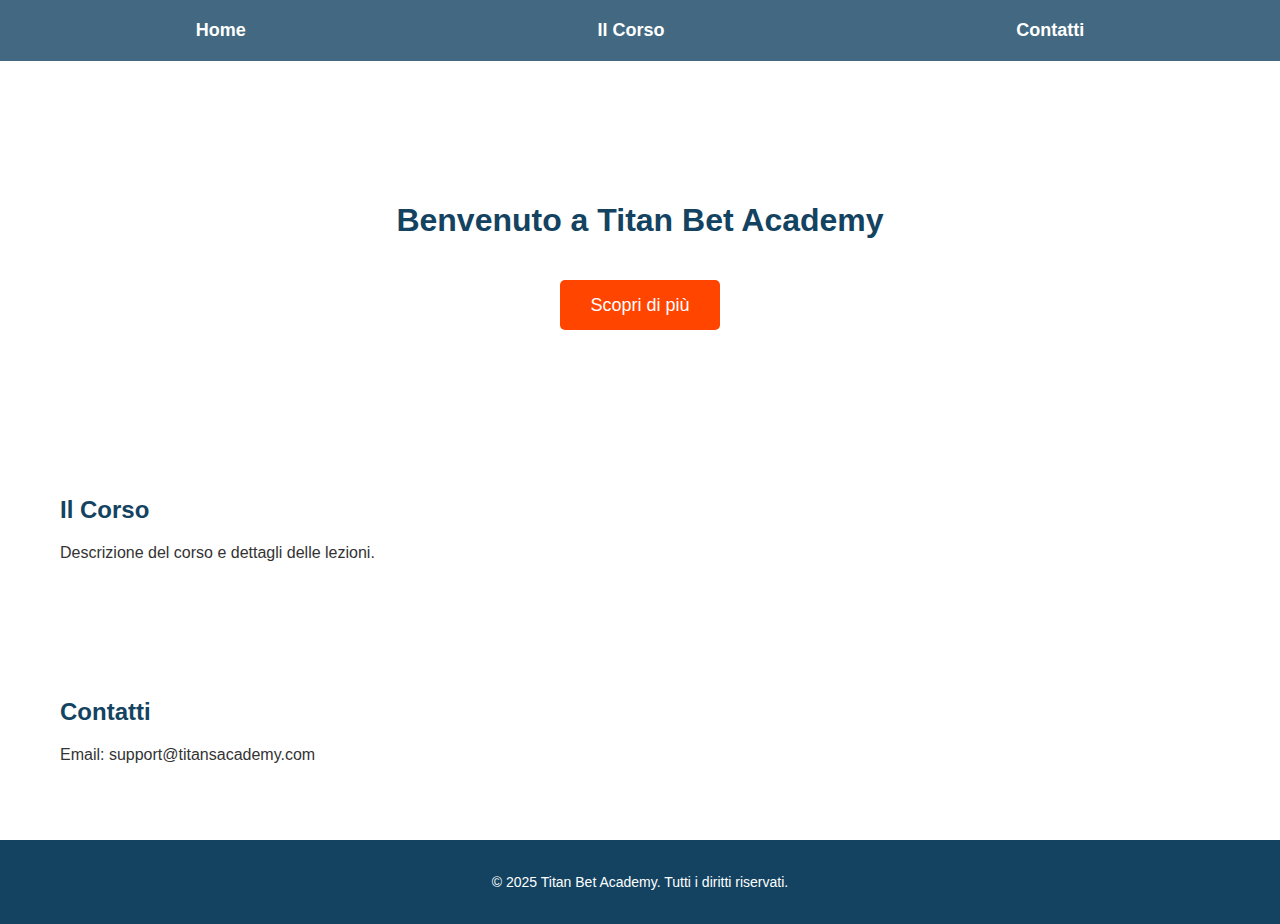
<file: index.html>
<!DOCTYPE html>
<html lang="it">

<head>
    <meta charset="UTF-8">
    <meta name="viewport" content="width=device-width, initial-scale=1.0">
    <title>Titan Bet Academy</title>
    <link rel="stylesheet" href="styles.css">
</head>

<body>

    <header>
        <nav>
            <ul>
                <li><a href="#home">Home</a></li>
                <li><a href="#corso">Il Corso</a></li>
                <li><a href="#contatti">Contatti</a></li>
            </ul>
        </nav>
    </header>

    <section id="home">
        <h1>Benvenuto a Titan Bet Academy</h1>
        <p>Il corso definitivo per il matched betting e molto altro!</p>
        <a href="#corso" class="cta">Scopri di più</a>
    </section>

    <section id="corso">
        <h2>Il Corso</h2>
        <p>Descrizione del corso e dettagli delle lezioni.</p>
    </section>

    <section id="contatti">
        <h2>Contatti</h2>
        <p>Email: support@titansacademy.com</p>
    </section>

    <footer>
        <p>&copy; 2025 Titan Bet Academy. Tutti i diritti riservati.</p>
    </footer>

</body>

</html>
</file>
<file: styles.css>
/* Colori principali */
:root {
    --primary: #134361;
    --secondary: #FF4500;
    --text: #333333;
    --background: #FFFFFF;
}

/* Aggiungi uno sfondo */
body {
    font-family: 'Arial', sans-serif;
    background: url('https://example.com/background.jpg') no-repeat center center fixed;
    background-size: cover;
    margin: 0;
    color: var(--text);
}

/* Header */
header {
    background-color: rgba(19, 67, 97, 0.8); /* Trasparenza per effetto migliore */
    padding: 20px;
}

header nav ul {
    list-style-type: none;
    margin: 0;
    padding: 0;
    display: flex;
    justify-content: space-around;
}

header nav ul li a {
    color: white;
    text-decoration: none;
    font-weight: bold;
    font-size: 18px;
}

header nav ul li a:hover {
    color: var(--secondary);
    text-decoration: underline;
}

/* Sezione Home */
#home {
    text-align: center;
    padding: 100px;
    color: white;
}

.cta {
    background-color: var(--secondary);
    color: white;
    padding: 15px 30px;
    border-radius: 5px;
    text-decoration: none;
    font-size: 18px;
    transition: background-color 0.3s;
}

.cta:hover {
    background-color: #FF6347;
}

/* Footer */
footer {
    text-align: center;
    padding: 20px;
    background-color: var(--primary);
    color: white;
    font-size: 14px;
}

/* Aggiungi padding per sezioni */
section {
    padding: 40px;
    margin: 20px;
    background-color: rgba(255, 255, 255, 0.9); /* Sfondo leggermente opaco */
    border-radius: 10px;
}

h1, h2 {
    color: var(--primary);
}
</file>
